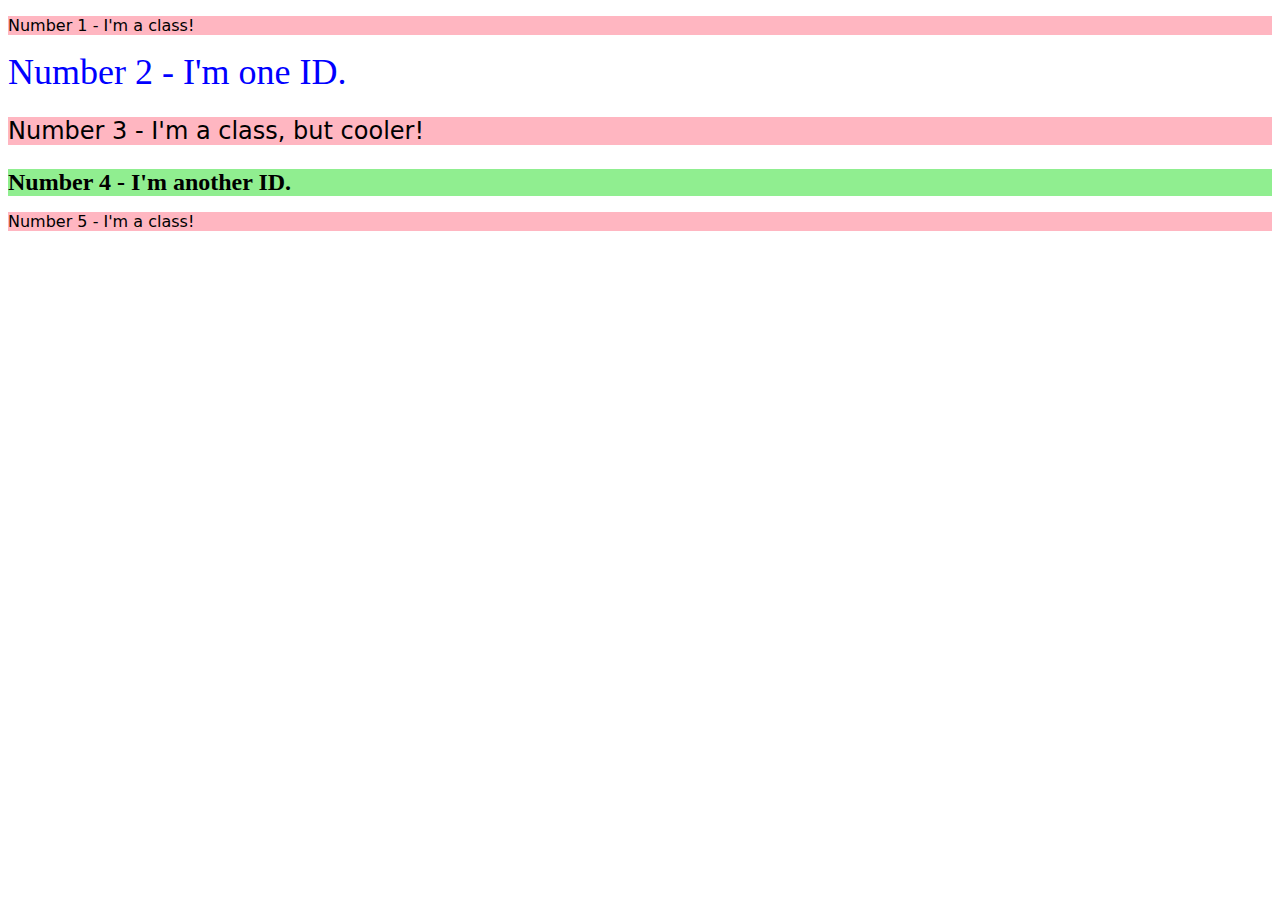
<file: foundations/02-class-id-selectors/index.html>
<!DOCTYPE html>
<html lang="en">
<head>
  <meta charset="UTF-8">
  <meta http-equiv="X-UA-Compatible" content="IE=edge">
  <meta name="viewport" content="width=device-width, initial-scale=1.0">
  <title>Class and ID Selectors</title>
  <link rel="stylesheet" href="style.css">
</head>
<body>
  <p>Number 1 - I'm a class!</p>
  <div id="blue-font">Number 2 - I'm one ID.</div>
  <p id="bigger-p">Number 3 - I'm a class, but cooler!</p>
  <div id="green-bg">Number 4 - I'm another ID.</div>
  <p>Number 5 - I'm a class!</p>
</body>
</html>
</file>
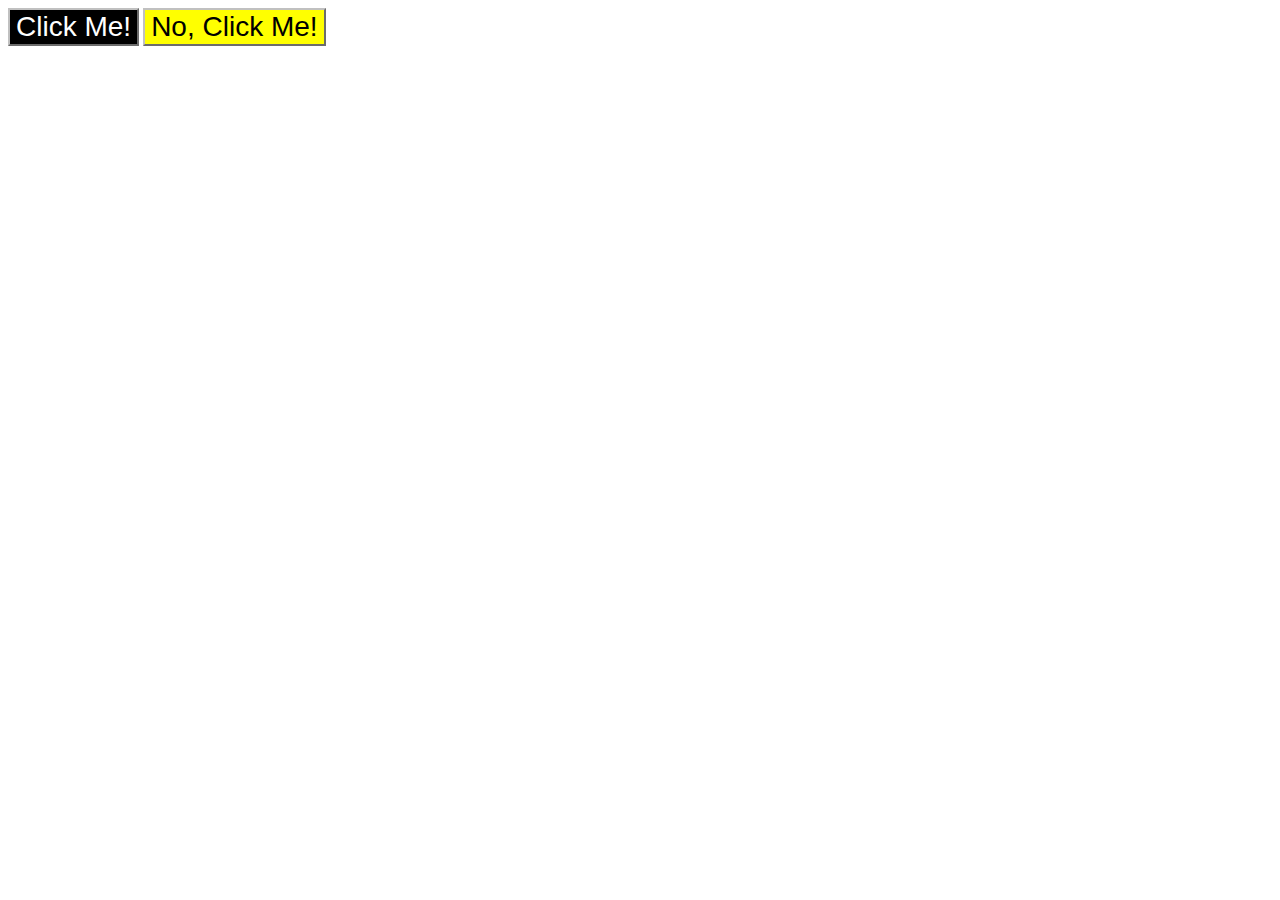
<file: foundations/03-grouping-selectors/index.html>
<!DOCTYPE html>
<html lang="en">
<head>
  <meta charset="UTF-8">
  <meta http-equiv="X-UA-Compatible" content="IE=edge">
  <meta name="viewport" content="width=device-width, initial-scale=1.0">
  <title>Grouping Selectors</title>
  <link rel="stylesheet" href="style.css">
</head>
<body>
  <button class="black-bg">Click Me!</button>
  <button class="yellow-bg">No, Click Me!</button>
</body>
</html>
</file>
<file: foundations/02-class-id-selectors/style.css>
p{
    background-color: lightpink;
    font-family: Verdana, "DejaVu Sans", sans-serif;
}

#bigger-p{
    font-size: 24px;
}

#blue-font{
    color: blue;
    font-size: 36px;
}

#green-bg{
    background-color: lightgreen;
    font-size: 24px;
    font-weight: bold;
}
</file>
<file: foundations/03-grouping-selectors/style.css>
.yellow-bg,
.black-bg{
    font-size: 28px;
    font-family: Arial, Helvetica, sans-serif;
    border-color: silver;
}

.yellow-bg{
    background-color: yellow;
}

.black-bg{
    background-color: black;
    color: white;
}
</file>
